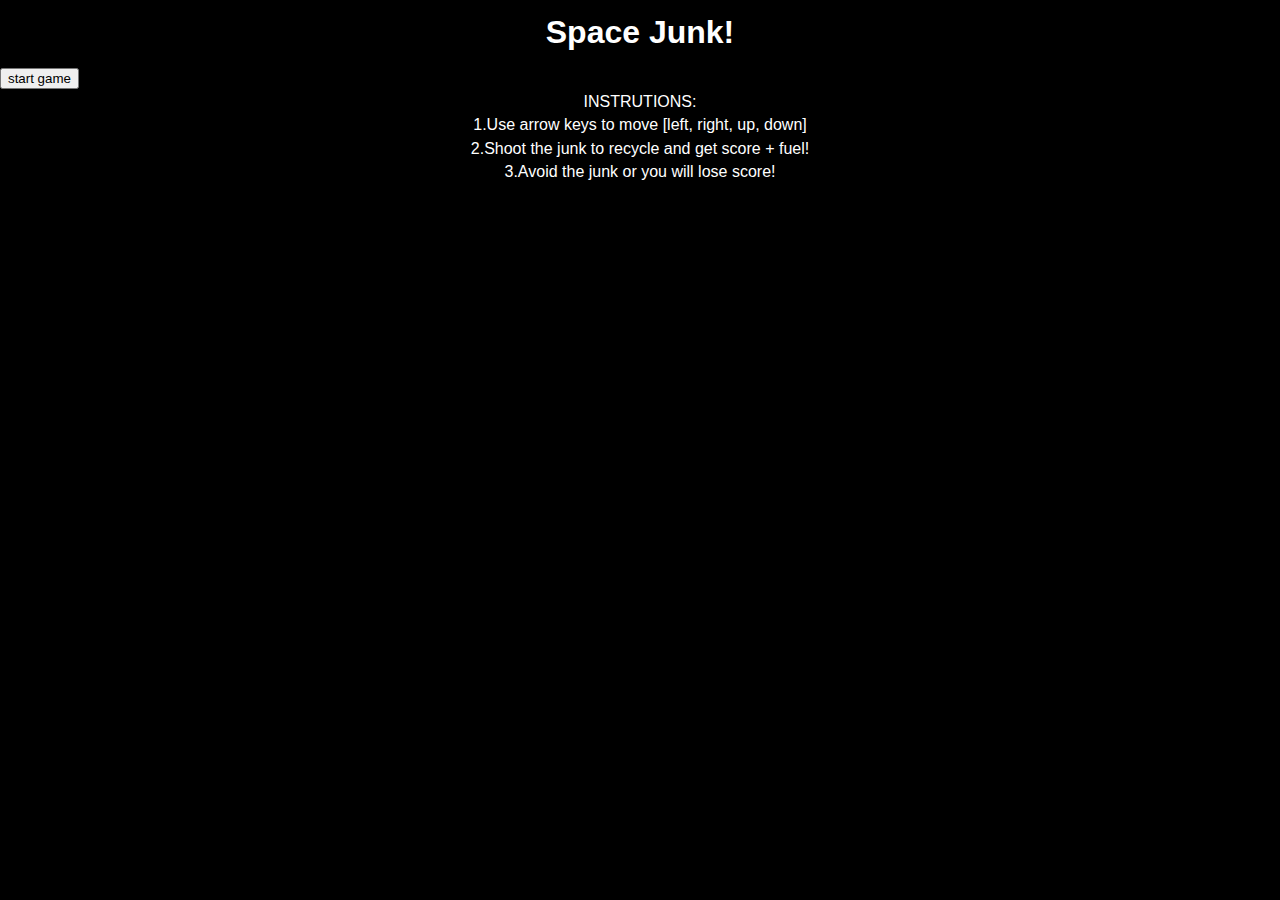
<file: index.html>
<!doctype html>
<html lang="en">

<head>
  <title>Space Junk!</title>
  <meta charset="utf-8">
  <meta name="viewport" content="width=device-width, initial-scale=1, shrink-to-fit=no">
  <link rel="stylesheet" href="main.css">
</head>

<body>
  <h1></h1>
  <div id="main-content"></div>
  <script src="earth.js"></script>
  <script src="fuel.js"></script>
  <script src="laser.js"></script>
  <script src="player.js"></script>
  <script src="junk.js"></script>
  <script src="game.js"></script>
  <script src="main.js"></script>
</body>
</html>
</file>
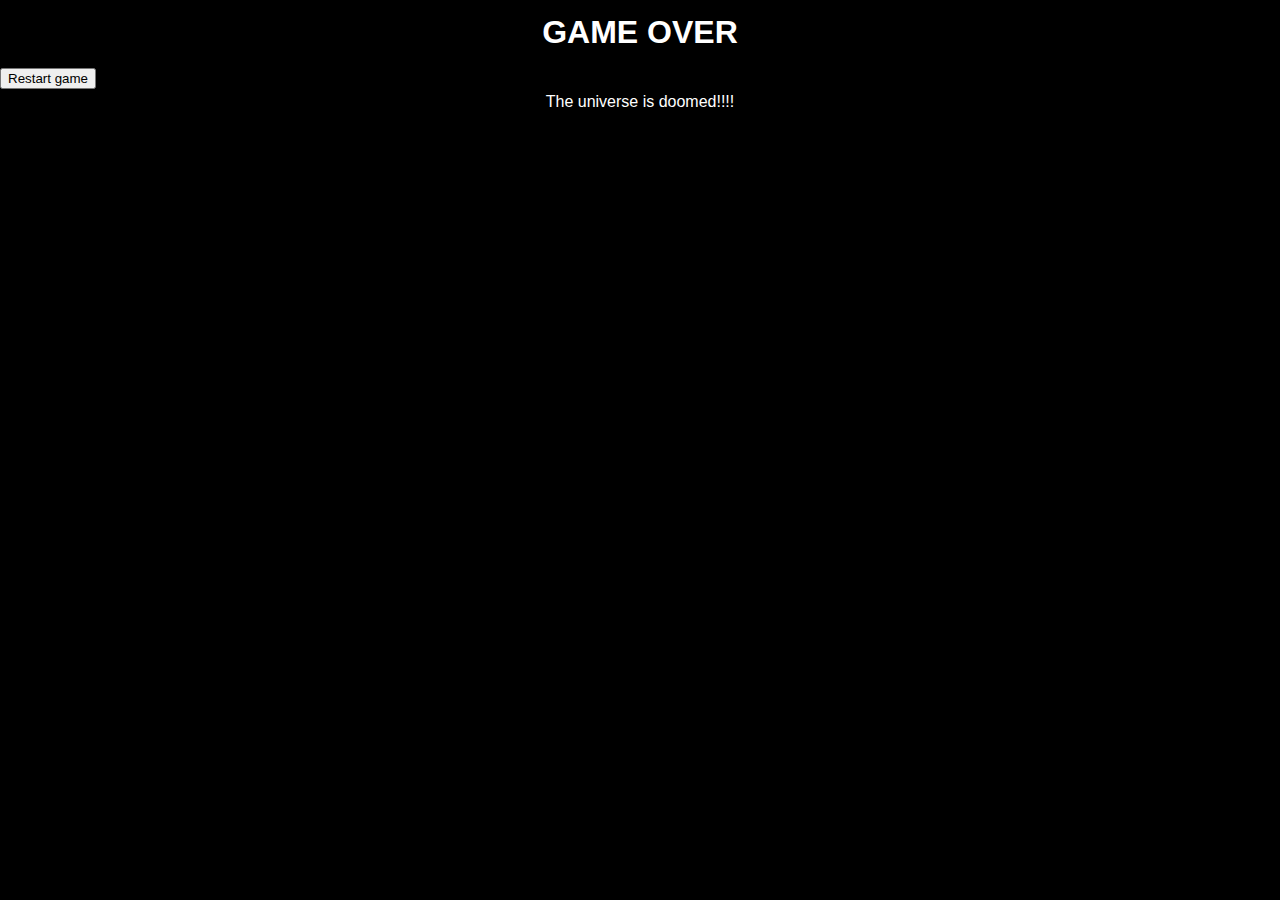
<file: g-over-screen.html>
<!doctype html>
<html lang="en">

<head>
  <title>Space Junk!</title>
  <meta charset="utf-8">
  <meta name="viewport" content="width=device-width, initial-scale=1, shrink-to-fit=no">
  <link rel="stylesheet" href="main.css">
</head>

<body>
  <div class="g-over-screen">
    <h1>GAME OVER</h1>
    <button>Restart game</button>
    <div>
        <p>The universe is doomed!!!!</p>
    </div>
  </div>
<script src="main.js"></script>
</body>
</html>
</file>
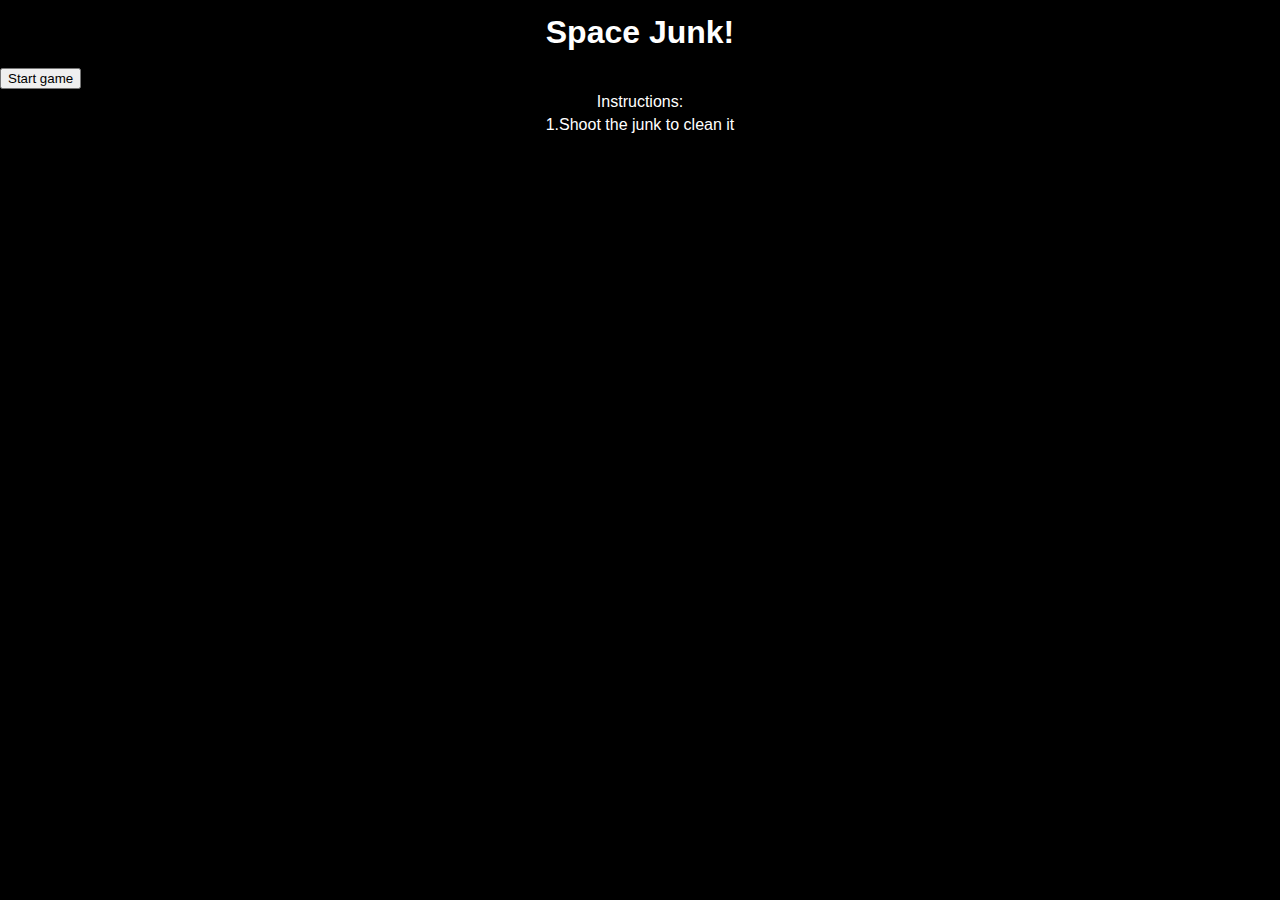
<file: title-screen.html>
<!doctype html>
<html lang="en">

<head>
  <title>Space Junk!</title>
  <meta charset="utf-8">
  <meta name="viewport" content="width=device-width, initial-scale=1, shrink-to-fit=no">
  <link rel="stylesheet" href="main.css">
</head>

<body>
  <div class="title-screen">
    <h1>Space Junk!</h1>
    <button>Start game</button>
    <div class="instructions">
        <p>Instructions:</p>
        <p>1.Shoot the junk to clean it</p>
        <p></p>
        <p></p>
        <p></p>
    </div>
  </div>
<script src="main.js"></script>
</body>
</html>
</file>
<file: main.css>
/* ---- reset ---- */

html {
    box-sizing: border-box;
  }
  *, *:before, *:after {
    box-sizing: inherit;
  }
  
  body {
    margin: 0;
    padding: 0;
    background: black;
  }
  
  
  /* ---- typography ---- */
  
  body {
    color: white;
    font-family: Helvetica, Arial, sans-serif;
    font-size: 16px;
    line-height: 147%;
  }
  
  h1 {
    text-align: center;
  }
  
  h2 {}
  
  h3 {}
  
  p {
    margin: 0;
    text-align: center;
  }
  
  
  
  /* ---- layout ---- */
  
  #site-header {
    padding: 30px 0;
    color: white;
    background: #111;
  }
  
  #site-footer {
    color: white;
    padding: 60px 0;
    background: #111;
  }
  
  #site-main {
    margin-bottom: 60px;
  }
  
  .container {
    margin: 0 20px;
  }
  
  .section {
    margin-bottom: 20px;
    padding-top: 20px;
  }

  .button {
    text-align: center;
  }
  
  @media (min-width: 768px) {
    .container {
      max-width: 728px;
      margin: 0 auto;
    }
  }
  
  
  
  
  /* ---- components ---- */
</file>
